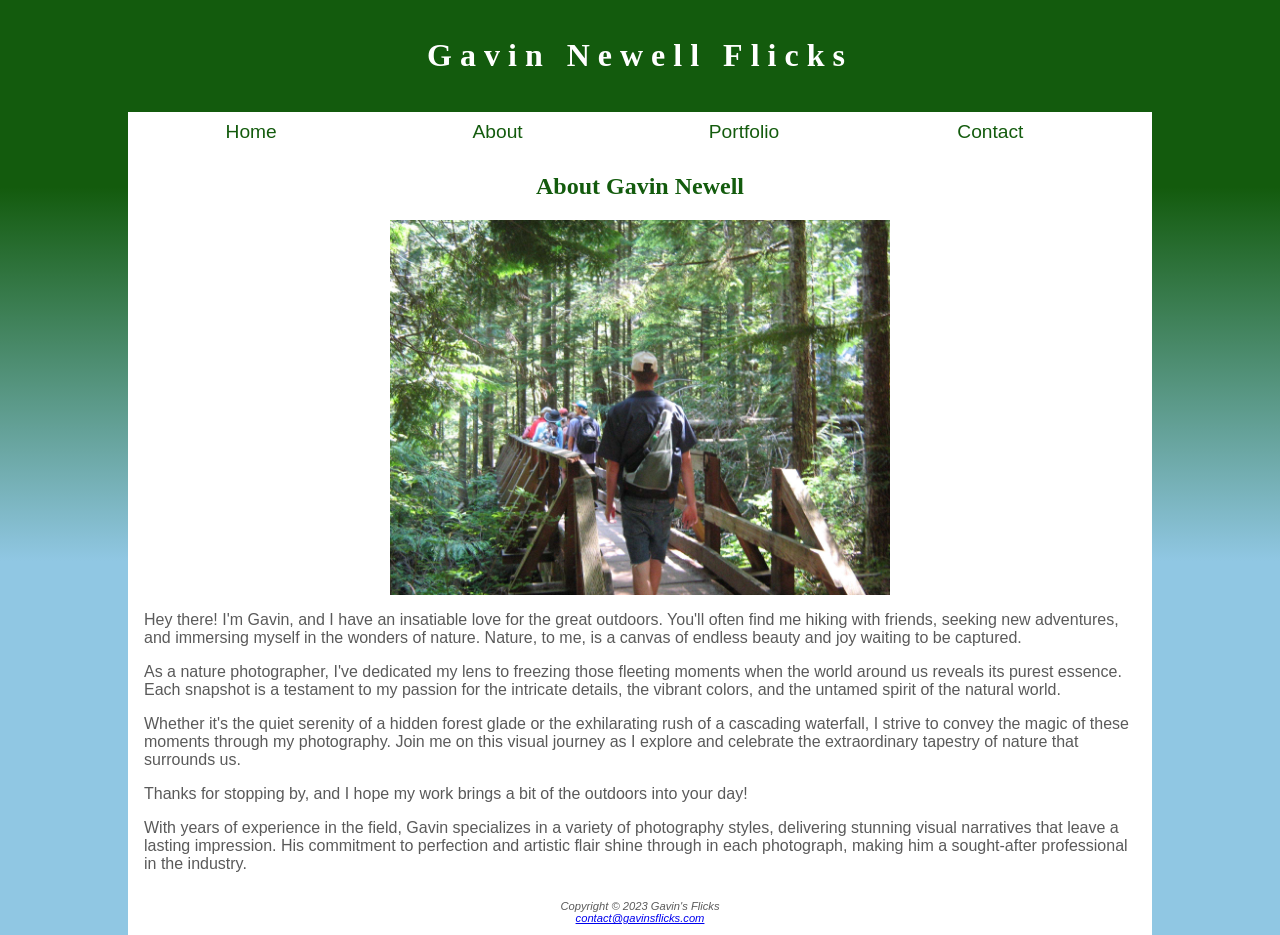
<file: about.html>
<!DOCTYPE html>
<html lang="en">
<head>
    <meta charset="UTF-8">
    <meta name="viewport" content="width=device-width, initial-scale=1.0">
    <title>Gavin's Flicks - About</title>
    <link rel="stylesheet" href="css/styles.css">
    <link rel="apple-touch-icon" sizes="180x180" href="media/apple-touch-icon.png">
    <link rel="icon" type="image/png" sizes="32x32" href="media/favicon-32x32.png">
    <link rel="icon" type="image/png" sizes="16x16" href="media/favicon-16x16.png">
    <link rel="manifest" href="media/site.webmanifest">
</head>
<body>
    <div id="wrapper">
        <header>
            <h1>Gavin Newell Flicks</h1>
        </header>
    
        <nav>
            <ul class="horizontal-menu">
                <li><a href="index.html">Home</a></li>
                <li><a href="about.html">About</a></li>
                <li><a href="portfolio.html">Portfolio</a></li>
                <li><a href="contact.html">Contact</a></li>
            </ul>
        </nav>
        
        <main>
            <h2 class="page-title">About Gavin Newell</h2>
            <div>
                <img src="media/IMG_9470.JPG" alt="Gavin Newel" class="about-image">
            </div>
            <p>
                Hey there! I'm Gavin, and I have an insatiable love for the great outdoors. You'll often find me hiking with friends, seeking new adventures, and immersing myself in the wonders of nature. Nature, to me, is a canvas of endless beauty and joy waiting to be captured.
            </p>
            <p>           
                As a nature photographer, I've dedicated my lens to freezing those fleeting moments when the world around us reveals its purest essence. Each snapshot is a testament to my passion for the intricate details, the vibrant colors, and the untamed spirit of the natural world.
            </p>
            <p>
                Whether it's the quiet serenity of a hidden forest glade or the exhilarating rush of a cascading waterfall, I strive to convey the magic of these moments through my photography. Join me on this visual journey as I explore and celebrate the extraordinary tapestry of nature that surrounds us.

            </p>
            <p>
                Thanks for stopping by, and I hope my work brings a bit of the outdoors into your day!
            </p>
            <p>
                With years of experience in the field, Gavin specializes in a variety of photography styles, delivering stunning visual narratives that leave a lasting impression. His commitment to perfection and artistic flair shine through in each photograph, making him a sought-after professional in the industry.
            </p>
        </main>
        
        <footer>
            <span class="footer"><i>Copyright © 2023 Gavin's Flicks</i></span><br>
            <a href="mailto:contact@gavinsflicks.com">contact@gavinsflicks.com</a>
        </footer>
    </div>
</body>
</html>
</file>
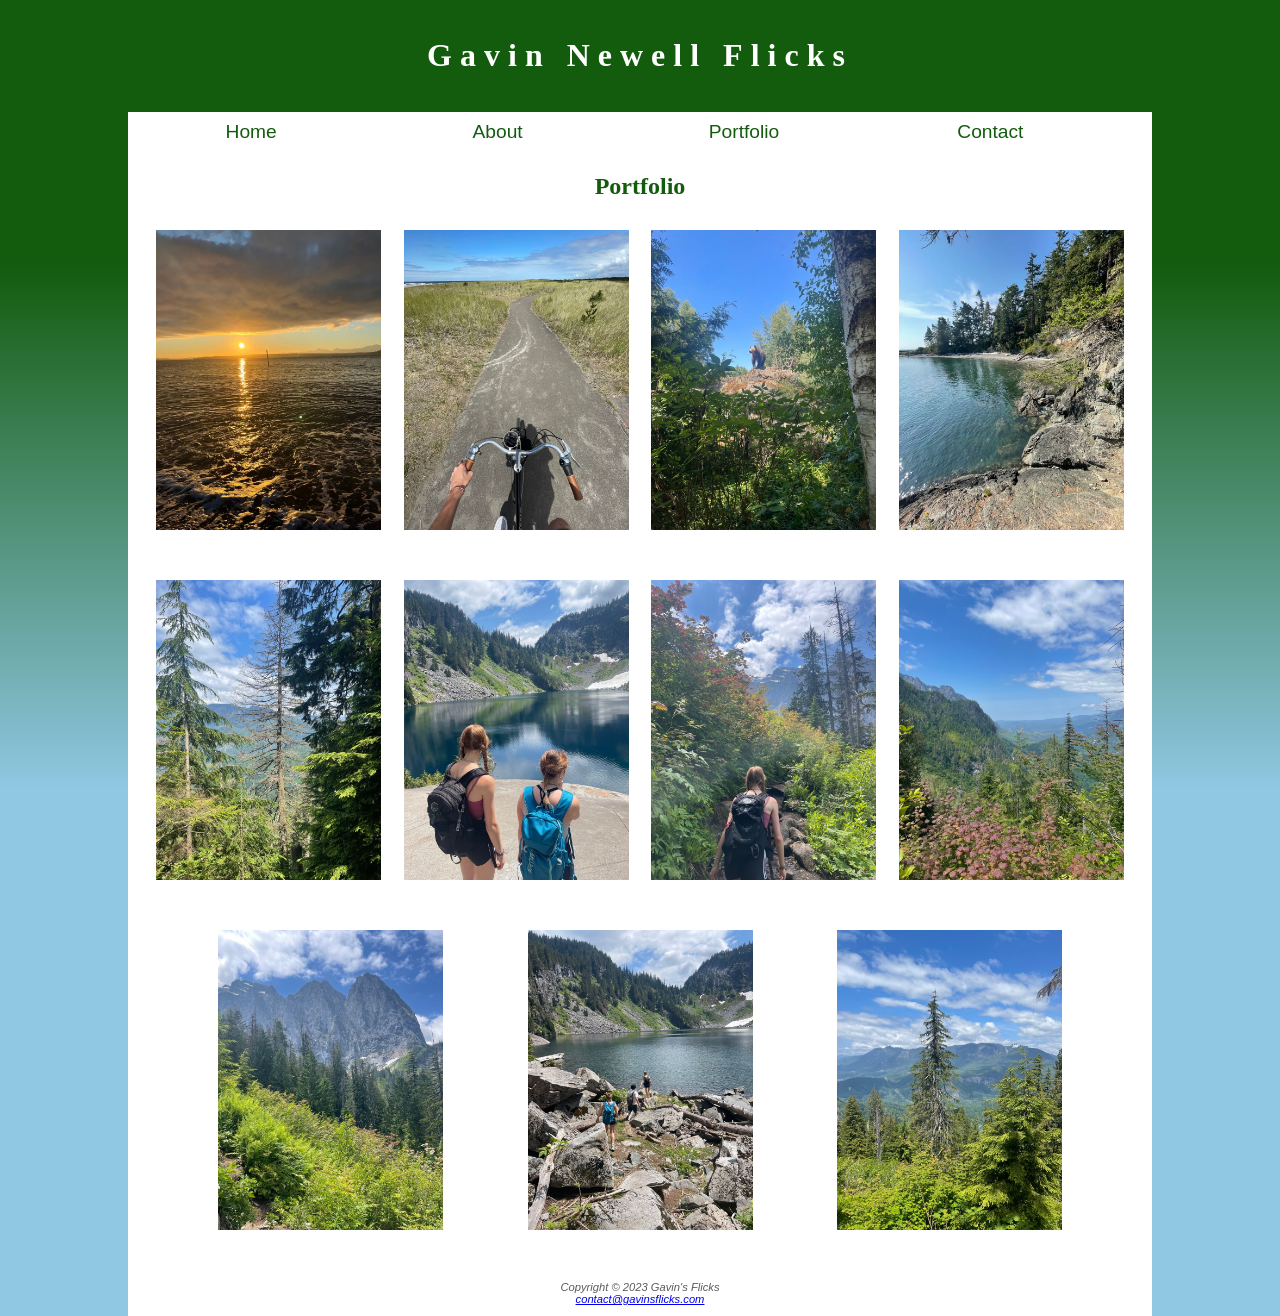
<file: portfolio.html>
<!DOCTYPE html>
<html lang="en">
<head>
    <meta charset="UTF-8">
    <meta name="viewport" content="width=device-width, initial-scale=1.0">
    <title>Gavin's Flicks - Portfolio</title>
    <link rel="stylesheet" href="css/styles.css">
    <link rel="apple-touch-icon" sizes="180x180" href="media/apple-touch-icon.png">
    <link rel="icon" type="image/png" sizes="32x32" href="media/favicon-32x32.png">
    <link rel="icon" type="image/png" sizes="16x16" href="media/favicon-16x16.png">
    <link rel="manifest" href="media/site.webmanifest">
</head>
<body>
    <div id="wrapper">
        <header>
            <h1>Gavin Newell Flicks</h1>
        </header>
    
        <nav>
            <ul class="horizontal-menu">
                <li><a href="index.html">Home</a></li>
                <li><a href="about.html">About</a></li>
                <li><a href="portfolio.html">Portfolio</a></li>
                <li><a href="contact.html">Contact</a></li>
            </ul>
        </nav>
        
        <main>
            <h2 class="page-title">Portfolio</h2>
            
            <div class="image-container">
                <div class="portfolio-item">
                    <img src="media/IMG_9459.JPG" alt="Description for Image 1" class="portfolio-image">
                </div>
            
                <div class="portfolio-item">
                    <img src="media/IMG_9460.JPG" alt="Description for Image 2" class="portfolio-image">
                </div>
            
                <div class="portfolio-item">
                    <img src="media/IMG_9461.JPG" alt="Description for Image 3" class="portfolio-image">
                </div>
            
                <div class="portfolio-item">
                    <img src="media/IMG_9463.JPG" alt="Description for Image 4" class="portfolio-image">
                </div>
            
                <div class="portfolio-item">
                    <img src="media/IMG_9464.JPG" alt="Description for Image 5" class="portfolio-image">
                </div>
            
                <div class="portfolio-item">
                    <img src="media/IMG_9465.JPG" alt="Description for Image 6" class="portfolio-image">
                </div>
            
                <div class="portfolio-item">
                    <img src="media/IMG_9466.JPG" alt="Description for Image 7" class="portfolio-image">
                </div>
            
                <div class="portfolio-item">
                    <img src="media/IMG_9467.JPG" alt="Description for Image 8" class="portfolio-image">
                </div>
            
                <div class="portfolio-item">
                    <img src="media/IMG_9468.JPG" alt="Description for Image 9" class="portfolio-image">
                </div>
            
                <div class="portfolio-item">
                    <img src="media/IMG_9469.JPG" alt="Description for Image 10" class="portfolio-image">
                </div>
            
                <div class="portfolio-item">
                    <img src="media/IMG_9471.JPG" alt="Description for Image 11" class="portfolio-image">
                </div>
            </div>        
              
        </main>
        
        <footer>
            <span class="footer"><i>Copyright © 2023 Gavin's Flicks</i></span><br>
            <a href="mailto:contact@gavinsflicks.com">contact@gavinsflicks.com</a>
        </footer>
    </div>
</body>
</html>
</file>
<file: css/styles.css>
* {
  box-sizing: border-box;
}

body {
  background-color: #90C7E3;
  color: #5a5a5a;
  margin: 0;
  background-image: linear-gradient(to bottom, #135b0d 20%, #90C7E3 60%);
  background-repeat: no-repeat;
  font-family: Verdana, Arial, sans-serif;
  display: flex;
}

#wrapper {
  background-color: #FFFFFF;
  background-repeat: no-repeat;
}

header {
  background-color: #135b0d;
  color: #FFFFFF;
  font-family: Georgia, serif;
  padding: 1em;
}

header a {
  text-decoration: none;
}

header a:link {
  color: #FFFFFF;
}

header a:visited {
  color: #FFFFFF;
}

header a:hover {
  color: #90C7E3;
}

h1 {
  font-size: 1.5em;
  text-align: center;
}

h2 {
  color: #135b0d;
  font-family: Georgia, serif;
}

h3 {
  color: #1976D2;
  font-family: Georgia, serif;
}

nav {
  font-size: 1.2em;
  text-align: center;
  background-color: white;
}

nav a {
  text-decoration: none;
}

nav a:link {
  color: #135b0d;
}

nav a:visited {
  color: #135b0d;
}

nav a:hover {
  color: #A52A2A;
}

nav ul {
  list-style-type: none;
  padding-left: 0;
  margin: 0;
  display: flex;
  flex-direction: column;
}

nav li {
  padding: 0.5em 1em;
  width: 100%;
  border-bottom: 1px solid #000;
}

main {
  display: block;
  padding-left: 1em;
  padding-right: 1em;
  padding-top: 0;
  padding-bottom: 0;
}

.contacthero {
  height: 300px;
  background-repeat: no-repeat;
  background-size: 200% 100%;
}

.contact-image {
  max-width: 100%;
  height: auto;
}

section {
  padding-left: 0.5em;
  padding-right: 0.5em;
}

footer {
  background-color: #FFF;
  font-size: 0.70em;
  font-style: italic;
  padding: 1em;
  text-align: center;
  clear: both; 
}

@media screen and (min-width: 600px) {
  /* Media query for screens 600px or greater */

  h1 {
      font-size: 2em;
      letter-spacing: 0.25em;
  }

  nav ul {
      display: flex;
      flex-direction: row;
      justify-content: space-around;
      padding-right: 2em;
  }

  nav li {
      width: 12em;
      border-bottom: none;
  }

  section {
      padding-left: 2em;
      padding-right: 2em;
  }

  #flow {
      display: flex;
      flex-direction: row;
  }

  #mobile {
      display: none;
  }

  #desktop {
      display: inline;
  }

}

@media screen and (min-width: 1024px) {
  /* Media query for screens 1024px or greater */
  nav ul {
      padding-right: 0 10%;
      padding-left: 0 10%;
  }

  #wrapper {
      margin: auto;
      width: 80%;
  }
}

.image-container {
  display: flex;
  flex-wrap: wrap;
  justify-content: space-evenly;
  max-width: 1000px; 
  margin: 0 auto;
}

.image-container figure {
  text-align: center;
  margin: 0 10px;
}

.image-container img {
  max-width: 100%; 
  height: auto;
}

/* Hero Image in index.html */
.homehero {
  height: 300px;
  background-repeat: no-repeat;
  background-size: 200% 100%;
}

.home-image {
  max-width: 100%;
  height: auto;
}

.main-content {
  flex: 1; 
  padding-left: 5em;
  padding-right: 5em;
  display: flex;
  flex-direction: row; 
  justify-content: space-between;
}

.video-container {
  width: 40%; 
  margin-left: 1em; 
}

video {
  width: 100%; 
  height: auto;
}

/* Image in about.html */
.about-image {
  max-width: 500px;
  height: auto;
  margin: 0 auto;
  display: block;
}

/* Image container in portfolio.html */
.portfolio-image {
  max-height: 300px;
  width: auto;
  margin: 0 auto;
  display: block;
}

.portfolio-item {
  text-align: center;
  margin: 0 10px 20px; 
}

.portfolio-item img {
  max-width: 100%; 
  height: auto;
  margin-top: 10px; 
  margin-bottom: 20px;
}

.portfolio-item:hover img {
  transform: scale(1.1); 
  transition: transform 0.3s ease; 
}

.portfolio-item figcaption {
  margin-top: 10px; 
  margin-bottom: 20px;
  font-style: italic;
}

.page-title {
  text-align: center;
}

/* Pricing Table Styles in contact.html */
.pricing-table {
  width: calc(50% - 1em); 
  margin-top: 1em;
  float: right;
}

.pricing-table th,
.pricing-table td {
  padding: 0.5em;
  border: 1px solid #000;
  text-align: center;
}

/* Form Styles in contact.html */
.contact-form {
  max-width: calc(50% - 1em); 
  float: left;
}

.contact-form label {
  margin-bottom: 0.5em;
}

.contact-form input,
.contact-form textarea {
  width: 100%; 
  padding: 0.5em;
  box-sizing: border-box;
  margin-bottom: 1em;
}

.contact-form textarea {
  width: 100%;
}

.contact-form,
.pricing-table {
  width: 48%; 
}

@media screen and (max-width: 768px) {
  /* Adjust styles for smaller screens, you can modify the breakpoint as needed */

  .main-content {
    flex-direction: column; 
  }

  .contact-form,
  .pricing-table {
    width: 100%; 
  }
}

/* Clear Floats */
#wrapper::after {
  content: "";
  display: table;
  clear: both;
}
</file>
